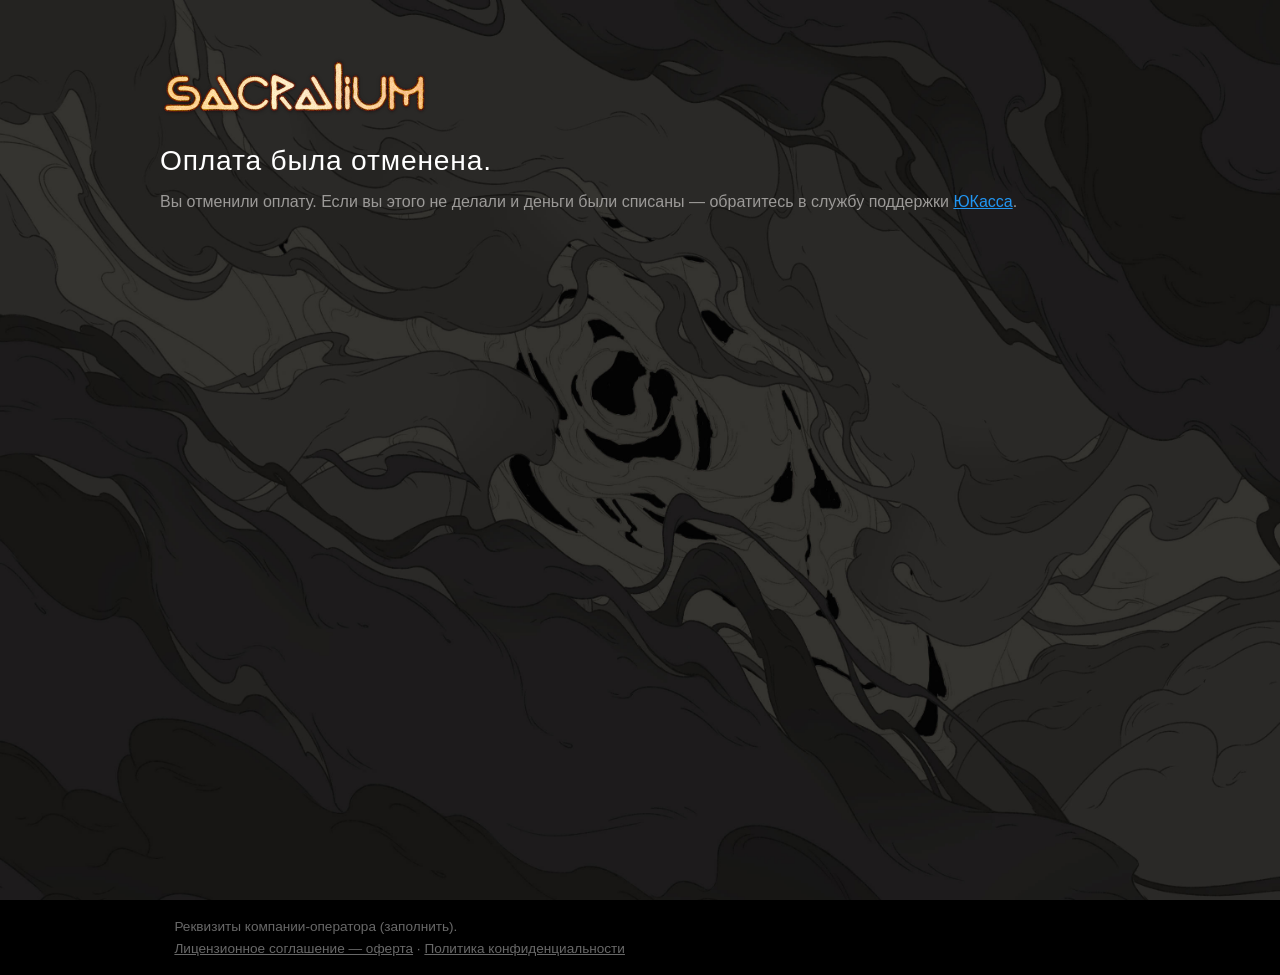
<file: cancel.html>
<!DOCTYPE html>
<html lang="ru">
<head>
  <meta charset="UTF-8">
  <meta name="viewport" content="width=device-width, initial-scale=1.0">
  <title>Оплата отменена — SACRALIUM</title>
  <link rel="stylesheet" href="style/style.css">
</head>
<body>
  <div class="page-wrap">
    <div class="container">
      <header class="header header--status">
        <a class="logo" href="https://sacralium.game">
          <img src="./images/logo.png" alt="SACRALIUM" />
        </a>
      </header>

      <div class="page-center">
        <h1>Оплата была отменена.</h1>
        <p>Вы отменили оплату. Если вы этого не делали и деньги были списаны — обратитесь в службу поддержки <a href="https://yookassa.ru" target="_blank" rel="noopener">ЮКасса</a>.</p>
      </div>
    </div>
  </div>

  <footer class="footer">
    <div class="container">
      <p>Реквизиты компании-оператора (заполнить).</p>
      <p><a href="/docs/oferta.pdf" target="_blank" rel="noopener">Лицензионное соглашение — оферта</a> · <a href="/docs/policy.pdf" target="_blank" rel="noopener">Политика конфиденциальности</a></p>
    </div>
  </footer>
</body>
</html>
</file>
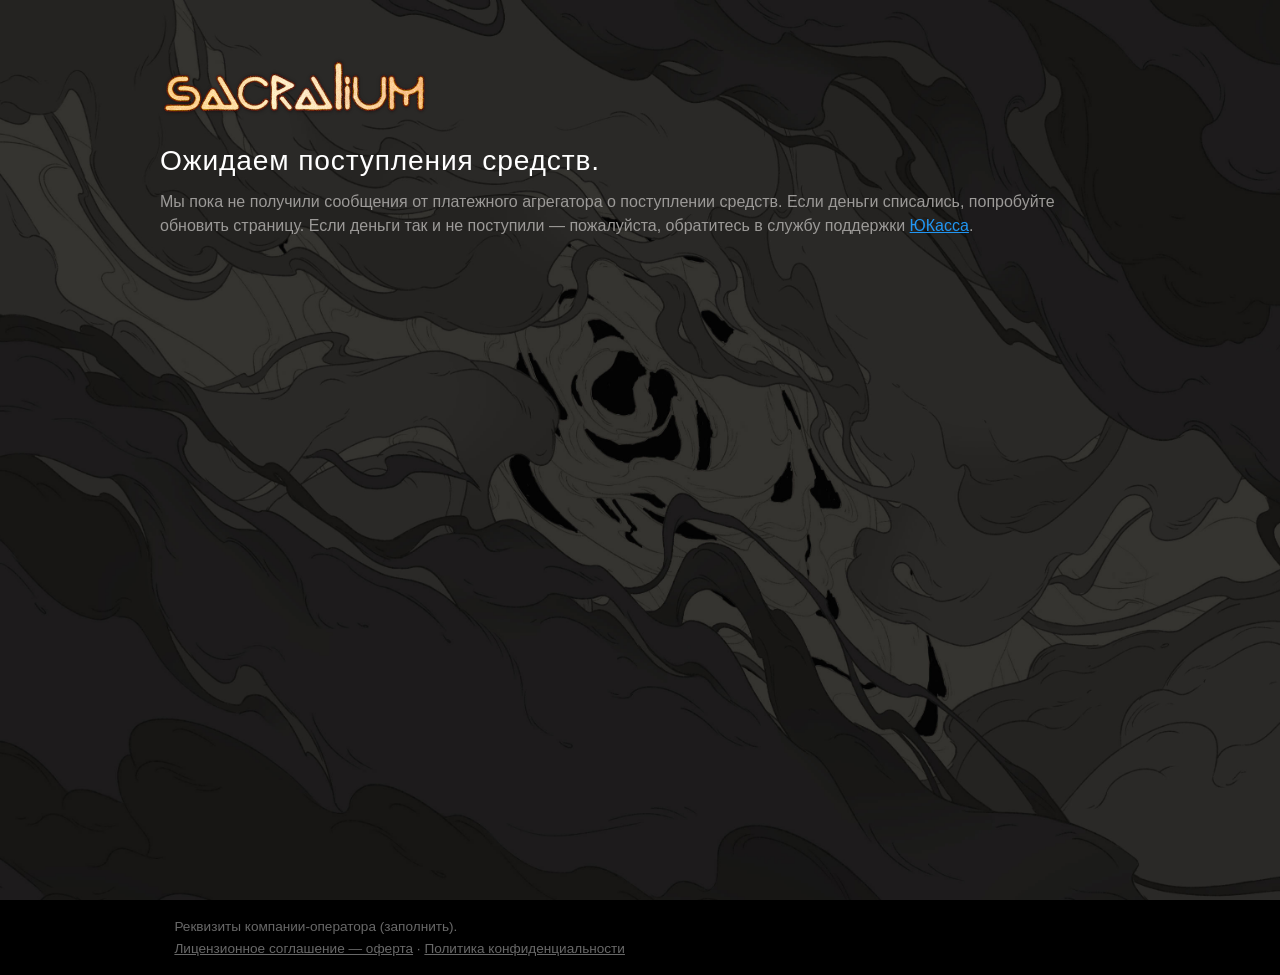
<file: pending.html>
<!DOCTYPE html>
<html lang="ru">
<head>
  <meta charset="UTF-8">
  <meta name="viewport" content="width=device-width, initial-scale=1.0">
  <title>Ожидаем поступления средств — SACRALIUM</title>
  <link rel="stylesheet" href="style/style.css">
</head>
<body>
  <div class="page-wrap">
    <div class="container">
      <header class="header header--status">
        <a class="logo" href="https://sacralium.game">
          <img src="./images/logo.png" alt="SACRALIUM" />
        </a>
      </header>

      <div class="page-center">
        <h1>Ожидаем поступления средств.</h1>
        <p>Мы пока не получили сообщения от платежного агрегатора о поступлении средств. Если деньги списались, попробуйте обновить страницу. Если деньги так и не поступили — пожалуйста, обратитесь в службу поддержки <a href="https://yookassa.ru" target="_blank" rel="noopener">ЮКасса</a>.</p>
      </div>
    </div>
  </div>

  <footer class="footer">
    <div class="container">
      <p>Реквизиты компании-оператора (заполнить).</p>
      <p><a href="/docs/oferta.pdf" target="_blank" rel="noopener">Лицензионное соглашение — оферта</a> · <a href="/docs/policy.pdf" target="_blank" rel="noopener">Политика конфиденциальности</a></p>
    </div>
  </footer>

  <script>
    setInterval(function () { location.reload(); }, 10000);
  </script>
</body>
</html>
</file>
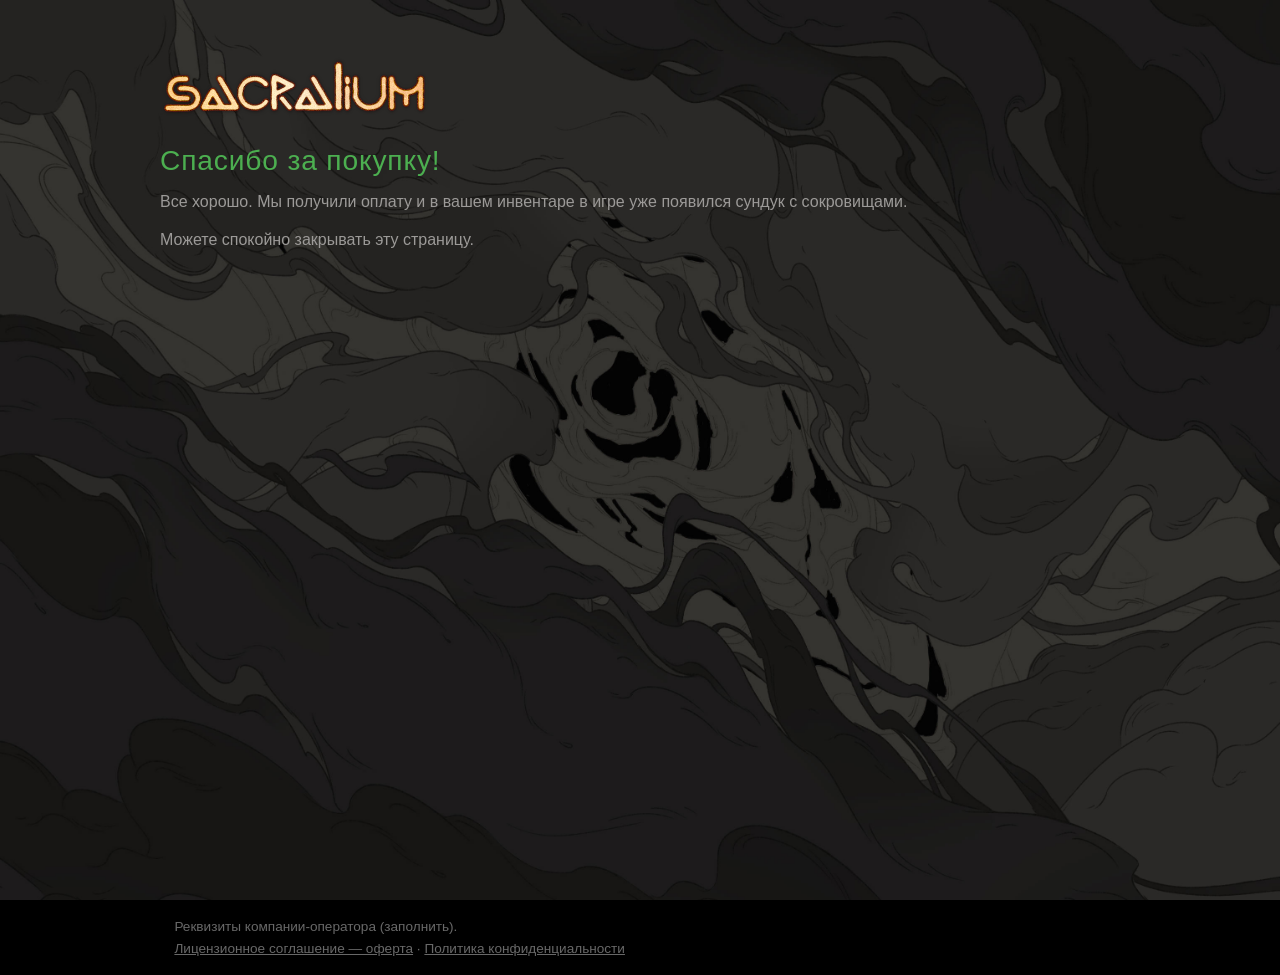
<file: success.html>
<!DOCTYPE html>
<html lang="ru">
<head>
  <meta charset="UTF-8">
  <meta name="viewport" content="width=device-width, initial-scale=1.0">
  <title>Спасибо за покупку — SACRALIUM</title>
  <link rel="stylesheet" href="style/style.css">
</head>
<body>
  <div class="page-wrap">
    <div class="container">
      <header class="header header--status">
        <a class="logo" href="https://sacralium.game">
          <img src="./images/logo.png" alt="SACRALIUM" />
        </a>
      </header>

      <div class="page-center">
        <h1 class="success-title">Спасибо за покупку!</h1>
        <p>Все хорошо. Мы получили оплату и в вашем инвентаре в игре уже появился сундук с сокровищами.</p>
        <p>Можете спокойно закрывать эту страницу.</p>
      </div>
    </div>
  </div>

  <footer class="footer">
    <div class="container">
      <p>Реквизиты компании-оператора (заполнить).</p>
      <p><a href="/docs/oferta.pdf" target="_blank" rel="noopener">Лицензионное соглашение — оферта</a> · <a href="/docs/policy.pdf" target="_blank" rel="noopener">Политика конфиденциальности</a></p>
    </div>
  </footer>
</body>
</html>
</file>
<file: style/style.css>
/* SACRALIUM Shop
   Baseline: 3840px (spec)
   Container  = 2245px = 58.5 % viewport
   Card gap   = 70px   = 3.12% container
   Card pad   = 70px   = 10%   card width
   Logo       = 630px  = 28%   container
   Header top = 170px  = 4.43vw
   Fonts via clamp(min, vw, max) calibrated to 3840px
*/

/* ================================================
   VARIABLES
================================================ */
:root {
    /* Colors */
    --bg-page:        #1a1a1a;
    --bg-pattern:     radial-gradient(ellipse at 50% 0%, #2a2a2a 0%, #1a1a1a 50%, #0d0d0d 100%);
    --bg-card:        #101010;
    --bg-card-hover:  #01112a;
    --bg-footer:      #000000;
    --text-secondary: #686868;
    --text-title:     #ffebc1;
    --text-success:   #4caf50;
    --text-on-button: #ffffff;
    --link-color:     #2196f3;
    --currency-gold:  #ffebc1;
    --text_color:     #9c9a98;
    --title_color:    #9c9a98;
    --button-disabled:       #555;
    --card-select-bg:        #ffffff;
    --card-select-text:      #000000;
    --card-select-btn:       #6b2d2d;
    --card-select-btn-hover: #8b3a3a;
    --logo-hover:            #ffe4b5;
    --input-border:         #d0d0d0;
    --input-hover-bg:        #fafafa;
    --input-hover-border:    #bdbdbd;
    --placeholder-color:    #888888;
    --text-muted:            #aaaaaa;
    --link-hover:            #42a5f5;
    --footer-link-hover:     #9a9a9a;

    /* Fonts */
    --font-family:  "Calibri", sans-serif;
    --second-family: "Times New Roman", sans-serif;

    /*
      Font sizes — clamp(floor, vw, ceiling)
      vw calibrated so the ceiling is reached at exactly 3840px:
        60px / 3840px * 100 = 1.5625vw
        36px / 3840px * 100 = 0.9375vw
    */
    --font-price:       clamp(16px, 1.5625vw, 60px);  /* 60px @ 3840 */
    --font-bonus-title: clamp(11px, 0.9375vw,  36px); /* 36px @ 3840 */
    --font-bonus-list:  clamp(11px, 0.9375vw,  36px); /* 36px @ 3840 */
    --font-button:      clamp(14px, 1.5625vw,  60px); /* 60px @ 3840 */
    --font-char-label:  clamp(14px, 1.5625vw,  60px); /* 60px @ 3840 */
    --font-heading:     clamp(18px, 0.9375vw,  36px); /* 36px @ 3840 */
    --font-input:       clamp(12px, 0.677vw,   26px); /* ~26px @ 3840 */

    /* Misc */
    --card-shadow:     drop-shadow(10.607px 10.607px 6.5px rgba(0, 0, 0, 0.2));
    --transition-fast: 0.2s ease;
}

/* ================================================
   RESET / BASE
================================================ */
* { box-sizing: border-box; }
html { height: 100%; }

body {
    margin: 0;
    min-height: 100%;
    font-family: var(--font-family);
    font-size: 16px;
    color: var(--text_color);
    background: var(--bg-page);
    background-image: var(--bg-pattern);
    display: flex;
    flex-direction: column;
}

/* ================================================
   PAGE WRAP
   min-height 100vh so content fills viewport, footer revealed on scroll
   padding-top = 170px @ 3840px → 4.43vw
================================================ */
.page-wrap {
    flex: 1;
    min-height: 100vh;
    padding: 4.43vw 0 0;
    background-image: url("../images/scrl-shop-bg.jpg");
    background-size: cover;
    background-position: center;
    background-repeat: no-repeat;
}

/* ================================================
   CONTAINER
   3840px → 2245px (58.5%)
   Percentage increases for smaller viewports so
   content stays readable without rebuilding every
   breakpoint.
================================================ */
.container {
    margin: 0 auto;
    position: relative;
    width: 90%;
    max-width: 2245px;
    min-width: 320px;
}

@media (min-width: 1024px) { .container { width: 75%; } }
@media (min-width: 1440px) { .container { width: 65%; } }
@media (min-width: 1920px) { .container { width: 60%; } }
/* at 3840: 60% × 3840 = 2304 → capped at max-width 2245px ✓ */

/* ================================================
   HEADINGS
================================================ */
h1 {
    font-size: var(--font-heading);
    color: var(--text-title);
    font-family: var(--second-family);
    font-weight: 400;
    margin: 0 0 clamp(8px, 0.8vw, 30px);
    letter-spacing: 0.03em;
    line-height: 130%;
}

h2 {
    font-size: var(--font-heading);
    color: var(--title_color);
    font-family: var(--second-family);
    font-weight: 400;
    margin: 0 0 clamp(4px, 0.4vw, 16px);
    letter-spacing: 0.03em;
}

/* ================================================
   HEADER
   flex: logo ←→ character block
================================================ */
.header {
    display: flex;
    justify-content: space-between;
    align-items: center;
    flex-wrap: wrap;
    gap: 1%;
}

/* Logo: 630px @ 2245px container = 28% */
.header .logo {
    display: block;
    flex-shrink: 0;
    width: 28%;
    max-width: 630px;
}

.header .logo img {
    display: block;
    width: 100%;
    height: auto;
    object-fit: contain;
}

.logo             { text-decoration: none; }
.logo:hover       { color: var(--logo-hover); }

/* ================================================
   CHARACTER BLOCK
================================================ */
.character-block {
    flex-shrink: 0;
    align-self: flex-end;
}

/* "Purchase for character: Name" — prefix gray, name white */
.character-label {
    font-size: var(--font-char-label);
    color: var(--text_color);
    font-family: var(--font-family);
    font-weight: 300;
    margin: 0;
    display: none;
}

.character-label .character-name { color: var(--text-on-button) !important; }

/* Character search field: wide, font matches character label, round button by height */
.character-input-wrap {
    font-size: var(--font-char-label);
    display: flex;
    align-items: center;
    gap: 0.4em;
    background: var(--card-select-bg);
    color: var(--card-select-text);
    border: 1px solid var(--input-border);
    border-radius: clamp(8px, 0.5vw, 20px);
    padding: 0.12em 0.25em 0.12em 0.45em;
    transition: background var(--transition-fast), border-color var(--transition-fast);
    min-width: min(90%, 280px);
    width: 100%;
    max-width: clamp(280px, 22vw, 720px);
}

.character-input-wrap:hover {
    background: var(--input-hover-bg);
    border-color: var(--input-hover-border);
}

.character-input-wrap input {
    flex: 1;
    min-width: 0;
    border: none;
    background: transparent;
    color: var(--card-select-text);
    font-family: inherit;
    font-size: 1em;
    font-weight: 300;
    outline: none;
}

.character-input-wrap input::placeholder {
    color: var(--placeholder-color);
}

/* Round search button: diameter ~field height, dark red when has-input */
.character-btn-search {
    flex-shrink: 0;
    width: 1.7em;
    height: 1.7em;
    min-width: 36px;
    min-height: 36px;
    border: none;
    border-radius: 50%;
    background: var(--button-disabled);
    color: var(--text-on-button);
    cursor: default;
    font-family: var(--font-family);
    font-size: clamp(14px, 1vw, 38px);
    font-weight: 600;
    line-height: 1;
    display: flex;
    align-items: center;
    justify-content: center;
    letter-spacing: 0.02em;
    transition: background var(--transition-fast);
}

.character-input-wrap.has-input .character-btn-search {
    background: var(--card-select-btn);
    cursor: pointer;
}

.character-input-wrap.has-input .character-btn-search:hover {
    background: var(--card-select-btn-hover);
}

.character-btn-search:disabled,
.character-btn-search:disabled:hover {
    cursor: not-allowed;
    background: var(--button-disabled) !important;
}

/* ================================================
   CARDS GRID
   gap        = 70px @ 2245px container  = 3.12%
   margin-top = 130px @ 2245px container = 5.79%
   (% margin/gap is relative to containing block width)
================================================ */
.cards-grid {
    display: grid;
    grid-template-columns: repeat(3, 1fr);
    gap: 3.12%;
    margin-top: 5.79%;
    margin-bottom: 7%;
}

/* ================================================
   PRODUCT CARD
   card width ≈ (2245 – 2×70) / 3 ≈ 702px @ 3840
   padding: 10% → 10% × 702 ≈ 70px ✓
   border-radius: 5.7% → 5.7% × 702 ≈ 40px
================================================ */
.product-card {
    background-color: var(--bg-card);
    border-radius: 5.7%;
    filter: var(--card-shadow);
    padding: 10%;
    transition: background var(--transition-fast);
    display: flex;
    flex-direction: column;
    align-items: center;
}

.product-card:hover { background: var(--bg-card-hover); }

/* Chest image */
.product-card .chest-image {
    width: 100%;
    aspect-ratio: 958 / 685;
    margin-bottom: 5%;
    border-radius: 2%;
    overflow: hidden;
}

.product-card .chest-image img {
    display: block;
    width: 100%;
    height: 100%;
    object-fit: cover;
}

/* Price (dinars): 60px @ 3840 */
.product-card .price-dinar {
    font-size: var(--font-price);
    font-weight: 300;
    color: var(--currency-gold);
    margin-bottom: 2%;
    padding-left: 6%;
    display: flex;
    align-items: center;
    align-self: flex-start;
    gap: clamp(6px, 0.5vw, 18px);
}

/* Coin icon */
.product-card .price-dinar::before {
    content: "";
    display: block;
    flex-shrink: 0;
    width:  clamp(16px, 1.25vw, 48px);
    height: clamp(16px, 1.25vw, 48px);
    background-image: url("../images/coin.png");
    background-size: contain;
    background-repeat: no-repeat;
    background-position: center;
}

/* "Plus gift:" — 36px @ 3840; padding matches list (5% + icon space) for aligned column */
.product-card .bonus-title {
    font-size: var(--font-bonus-title);
    color: var(--text-secondary);
    margin: 2% 0;
    padding-left: calc(5% + clamp(22px, 1.7vw, 65px));
    width: 100%;
    box-sizing: border-box;
}

/* Bonus list — 36px @ 3840 */
.product-card .bonus-list {
    list-style: none;
    padding: 0 5%;
    margin: 0 0 10%;
    width: 100%;
    color: var(--text-muted);
    font-size: var(--font-bonus-list);
    font-weight: 300;
}

.product-card .bonus-list li {
    position: relative;
    padding-left: clamp(22px, 1.7vw, 65px);
    margin-bottom: 1%;
    min-height: clamp(18px, 1.5vw, 58px);
    display: flex;
    align-items: center;
}

/* Bonus icons */
.product-card .bonus-list li::before {
    content: "";
    position: absolute;
    left: 0;
    top: 50%;
    transform: translateY(-50%);
    width:  clamp(14px, 1.3vw, 50px);
    height: clamp(14px, 1.3vw, 50px);
    background-size: contain;
    background-repeat: no-repeat;
    background-position: center;
}

.product-card .bonus-list li.bonus-item--elixir-maly::before    { background-image: url("../images/elixir-maly.png"); }
.product-card .bonus-list li.bonus-item--elixir-sredniy::before { background-image: url("../images/elixir-sredniy.png"); }
.product-card .bonus-list li.bonus-item--elixir-velikiy::before { background-image: url("../images/elixir-velikiy.png"); }
.product-card .bonus-list li.bonus-item--token-udachi::before   { background-image: url("../images/token-udachi.png"); }
.product-card .bonus-list li.bonus-item--dymka-haosa::before    { background-image: url("../images/dymka-haosa.png"); }
.product-card .bonus-list li.bonus-item--svitok-sily::before    { background-image: url("../images/svitok-sily.png"); }
.product-card .bonus-list li.bonus-item--sok-kamnelysta::before { background-image: url("../images/sok-kamnelysta.png"); }

/* ================================================
   BUY BUTTON
   card content-width = card – 2×10% padding
   495px / (702 – 140) = 495 / 562 ≈ 88%
   font: 60px @ 3840
================================================ */
.product-card .btn-buy {
    margin-top: auto;
    width: 88%;
    background-color: transparent;
    background-image: url("../images/button_up.png");
    background-size: cover;
    background-repeat: no-repeat;
    background-position: center;
    border: none;
    color: var(--text-on-button);
    font-family: "Calibri", sans-serif;
    font-size: var(--font-button);
    font-weight: 300;
    cursor: pointer;
    transition: opacity var(--transition-fast);
    opacity: 0.9;
    aspect-ratio: 340 / 82;
}

/* Ruble symbol in button — thin font (Calibri Light) */
.product-card .btn-buy__rub {
    font-family: "Calibri Light", "Calibri", sans-serif;
    font-weight: 300;
}

.product-card .btn-buy:hover { opacity: 1; }

.product-card .btn-buy:disabled {
    cursor: not-allowed;
    background-image: url("../images/button_dis.png");
    opacity: 0.8;
}

/* ================================================
   STATUS PAGES (success / pending / cancel)
================================================ */
.page-center {
    display: flex;
    flex-direction: column;
    align-items: flex-start;
    width: 100%;
    text-align: left;
    padding: clamp(16px, 2vw, 76px) 0 0;
}

/* Status pages: heading Calibri, larger, proportional to logo and page */
.page-center h1 {
    font-family: var(--font-family);
    font-size: clamp(22px, 2.2vw, 80px);
    color: var(--text-on-button);
}

.page-center .success-title { color: var(--text-success); }

.page-center p {
    color: var(--text_color);
    font-family: var(--font-family);
    font-size: clamp(16px, 1.15vw, 44px);
    font-weight: 300;
    line-height: 1.5;
    margin: 0 0 clamp(14px, 1vw, 34px);
}

.page-center a       { color: var(--link-color); text-decoration: underline; }
.page-center a:hover { color: var(--link-hover); }

/* ================================================
   FOOTER
================================================ */
.footer {
    background: var(--bg-footer);
    color: var(--text-secondary);
    padding: clamp(12px, 1.5vw, 58px);
    font-size: 0.85rem;
    margin-top: auto;
}

.footer p { margin: 0 0 0.5em; max-width: 800px; }
.footer p:last-child { margin-bottom: 0; }
.footer a { color: var(--text-secondary); text-decoration: underline; }
.footer a:hover { color: var(--footer-link-hover); }

/* ================================================
   MOBILE  (< 768px)
   Larger logo and input, cards with max-width centered
================================================ */
@media (max-width: 767.98px) {
    .page-wrap { padding-top: 20px; }

    .container {
        width: 92%;
        min-width: 0;
    }

    .header {
        flex-direction: column;
        align-items: stretch;
        gap: 16px;
    }

    .header .logo {
        width: 100%;
        max-width: 140px;
        align-self: center;
    }

    .header .logo img {
        object-fit: contain;
        width: 100%;
        height: auto;
    }

    .character-block {
        align-self: center;
    }

    .character-input-wrap {
        width: 100%;
        max-width: 280px;
        margin: 0 auto;
        padding: max(0.12em, 3px) max(0.25em, 6px) max(0.12em, 3px) max(0.45em, 8px);
    }

    .cards-grid {
        grid-template-columns: 1fr;
        gap: 20px;
        margin-top: 24px;
        justify-items: center;
    }

    .product-card {
        width: 100%;
        max-width: 340px;
        border-radius: 16px;
        padding: 18px;
    }

    /* Card text larger — proportional to card size */
    .product-card .price-dinar {
        font-size: clamp(18px, 5vw, 24px);
    }

    .product-card .price-dinar::before {
        width: clamp(18px, 5vw, 28px);
        height: clamp(18px, 5vw, 28px);
    }

    .product-card .bonus-title,
    .product-card .bonus-list {
        font-size: clamp(14px, 4vw, 18px);
    }

    .product-card .bonus-list li {
        padding-left: clamp(26px, 7vw, 36px);
        min-height: 1.4em;
    }

    .product-card .bonus-list li::before {
        width: clamp(16px, 4.5vw, 22px);
        height: clamp(16px, 4.5vw, 22px);
    }

    .product-card .btn-buy {
        font-size: clamp(16px, 4.5vw, 22px);
        width: 88%;
    }
}

/* ================================================
   SMALL TABLET  (768px – 1023px)
   Keep 3 columns but use wider container
================================================ */
@media (min-width: 768px) and (max-width: 1023.98px) {
    .page-wrap  { padding-top: 30px; }
    .header .logo { width: 18%; }
}
</file>
